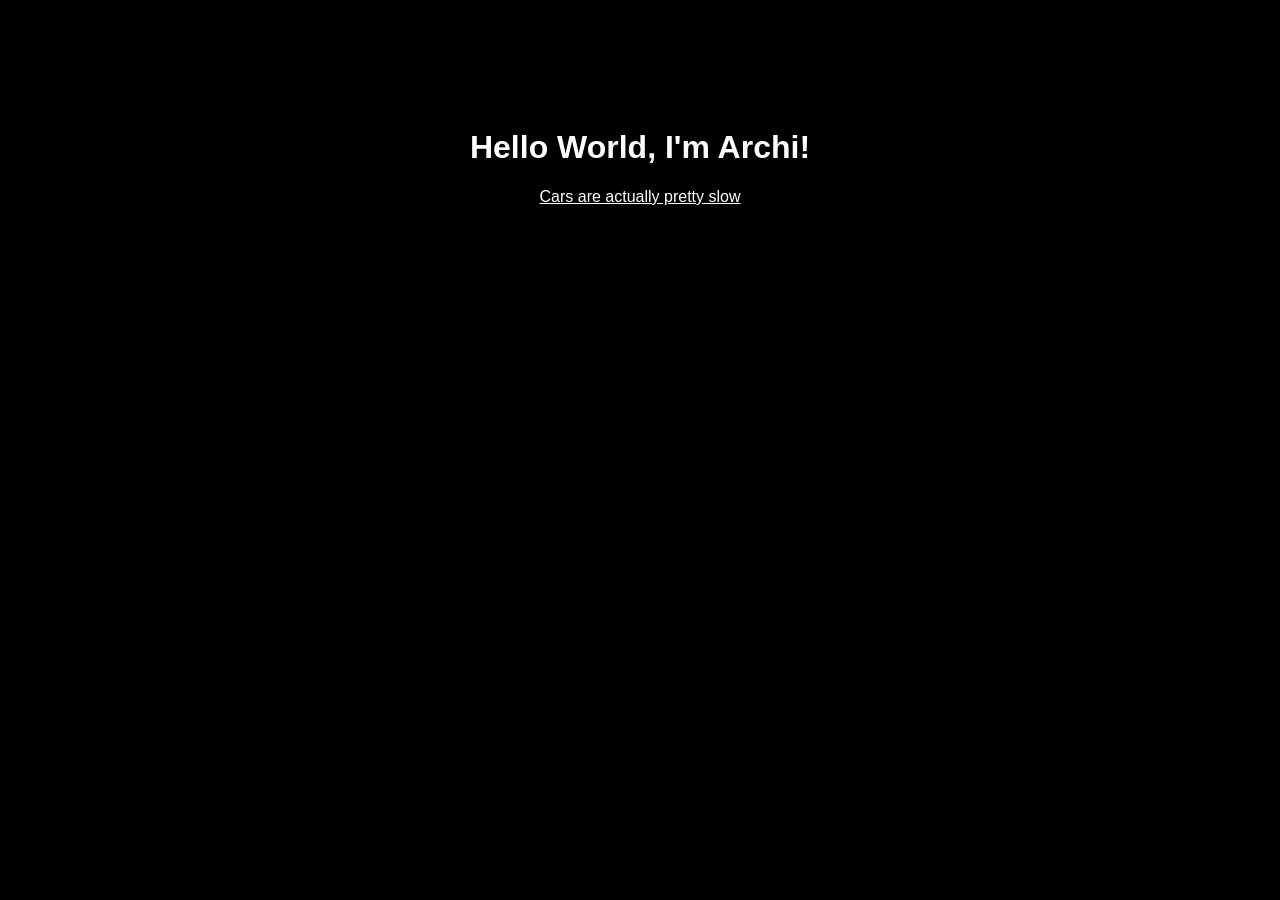
<file: index.html>
<!DOCTYPE html>
<html lang="en">
<head>
    <meta charset="UTF-8">
    <meta name="viewport" content="width=device-width, initial-scale=1.0">
    <title>Archi's Blog</title>
    <link rel="stylesheet" href="styles.css">
</head>
<body>
    <h1>Hello World, I'm Archi!</h1>

    <ul class="posts">
            <li>
                <a href="posts/cars-are-slow.html">
                    Cars are actually pretty slow
                </a>
            </li>
    </ul>

</body>
</html>
</file>
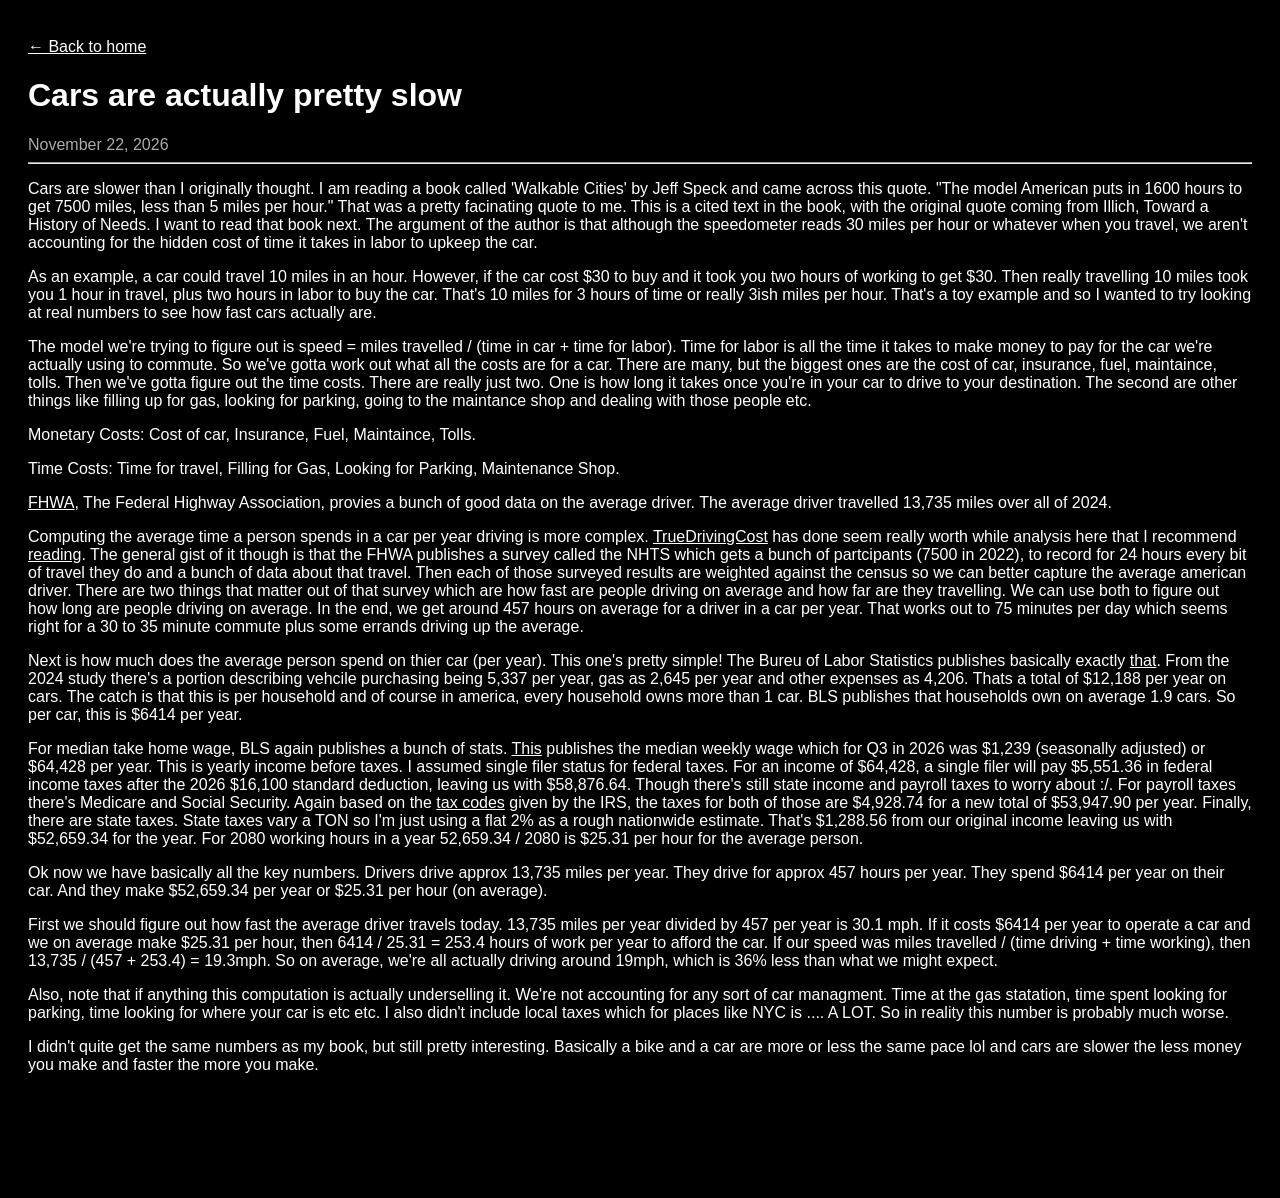
<file: posts/cars-are-slow.html>
<!DOCTYPE html>
<html lang="en">
<head>
    <meta charset="UTF-8">
    <meta name="viewport" content="width=device-width, initial-scale=1.0">
    <title>Cars are actually pretty slow</title>
    <link rel="stylesheet" href="../styles.css">
</head>

<body class="post">
    <main>
        <a href="../index.html">← Back to home</a>

        <h1>Cars are actually pretty slow</h1>
        <time datetime="2026-11-22">November 22, 2026</time>

        <hr>

        <p>
        
        Cars are slower than I originally thought. I am reading a book called 'Walkable Cities' by Jeff Speck
        and came across this quote. "The model American puts in 1600 hours to get 7500 miles, less than 5 miles
        per hour." That was a pretty facinating quote to me. This is a cited text in the book, with the original 
        quote coming from Illich, Toward a History of Needs. I want to read that book next. The argument of the author
        is that although the speedometer reads 30 miles per hour or whatever when you travel, we aren't accounting
        for the hidden cost of time it takes in labor to upkeep the car. 
        </p>

        <p>

        As an example, a car could travel 10 miles in an hour. However, if the car cost $30 to buy and it took you two hours of 
        working to get $30. Then really travelling 10 miles took you 1 hour in travel, plus two hours in labor to buy the car.
        That's 10 miles for 3 hours of time or really 3ish miles per hour. That's a toy example and so I wanted to try looking 
        at real numbers to see how fast cars actually are.

        </p>

        <p>
        The model we're trying to figure out is speed = miles travelled / (time in car + time for labor).
        Time for labor is all the time it takes to make money to pay for the car we're actually using to commute.
        So we've gotta work out what all the costs are for a car. There are many, but the biggest ones are the
        cost of car, insurance, fuel, maintaince, tolls. Then we've gotta figure out the time costs. There are really just two.
        One is how long it takes once you're in your car to drive to your destination. The second are other things like filling
        up for gas, looking for parking, going to the maintance shop and dealing with those people etc.

        </p>

        </p>
        Monetary Costs: Cost of car, Insurance, Fuel, Maintaince, Tolls.

        </p>
        </p>
        Time Costs: Time for travel, Filling for Gas, Looking for Parking, Maintenance Shop.
        </p>

        <p>
        <a href="https://www.fhwa.dot.gov/policyinformation/pubs/our_nations_highways_2026/drivers.cfm">FHWA</a>, The Federal
        Highway Association, provies a bunch of good data on the average driver. The average driver travelled 13,735 miles over
        all of 2024.
        </p>

        <p>
        Computing the average time a person spends in a car per year driving is more complex. <a href="https://truedrivingcost.com">TrueDrivingCost</a> has done seem really worth while analysis here that I recommend <a href=https://truedrivingcost.com/articles/how-many-hours-americans-drive#the-numbers>reading</a>. 
        The general gist of it though is that the FHWA publishes a survey called the NHTS which gets a bunch of partcipants (7500 in 2022), to record
        for 24 hours every bit of travel they do and a bunch of data about that travel. Then each of those surveyed results are weighted against the 
        census so we can better capture the average american driver. There are two things that matter out of that survey which are how fast are people 
        driving on average and how far are they travelling. We can use both to figure out how long are people driving on average.
        In the end, we get around 457 hours on average for a driver in a car per year. That works out to 75 minutes per day which seems right for a 30
        to 35 minute commute plus some errands driving up the average.
        </p>

        <p>
        Next is how much does the average person spend on thier car (per year). This one's pretty simple! The Bureu of Labor Statistics publishes basically
        exactly <a href="https://www.bls.gov/opub/reports/consumer-expenditures/2024/home.htm">that</a>.
        From the 2024 study there's a portion describing vehcile purchasing being 5,337 per year, gas as 2,645 per year and other expenses as 4,206.
        Thats a total of $12,188 per year on cars. The catch is that this is per household and of course in america, every household owns more than 1 car.
        BLS publishes that households own on average 1.9 cars. So per car, this is $6414 per year.
        </p>

        <p>
        For median take home wage, BLS again publishes a bunch of stats. <a href="https://www.bls.gov/news.release/wkyeng.htm">This</a> publishes 
        the median weekly wage which for Q3 in 2026 was $1,239 (seasonally adjusted) or $64,428 per year. This is yearly income before taxes. 
        I assumed single filer status for federal taxes. For an income of $64,428, a single filer will pay $5,551.36 in federal income taxes 
        after the 2026 $16,100 standard deduction, leaving us with $58,876.64. Though there's still state income and payroll taxes to worry about :/. 
        For payroll taxes there's Medicare and Social Security. Again based on the <a href="https://www.irs.gov/taxtopics/tc751">tax codes</a> given 
        by the IRS, the taxes for both of those are $4,928.74 for a new total of $53,947.90 per year. Finally, there are state taxes. 
        State taxes vary a TON so I'm just using a flat 2% as a rough nationwide estimate. That's $1,288.56 from our original income leaving us 
        with $52,659.34 for the year. For 2080 working hours in a year 52,659.34 / 2080 is $25.31 per hour for the average person.
        </p>

        <p>
        Ok now we have basically all the key numbers. Drivers drive approx 13,735 miles per year. They drive for approx 457 hours per year. 
        They spend $6414 per year on their car. And they make $52,659.34 per year or $25.31 per hour (on average).
        </p>

        <p>
        First we should figure out how fast the average driver travels today. 13,735 miles per year divided by 457 per year is 30.1 mph.

        If it costs $6414 per year to operate a car and we on average make $25.31 per hour, then 6414 / 25.31 = 253.4 hours of work per year to 
        afford the car. 

        If our speed was miles travelled / (time driving + time working), then 13,735 / (457 + 253.4) = 19.3mph.

        So on average, we're all actually driving around 19mph, which is 36% less than what we might expect.
        </p>

        <p>
        Also, note that if anything this computation is actually underselling it. We're not accounting for any sort of car managment. Time at the gas
        statation, time spent looking for parking, time looking for where your car is etc etc. I also didn't include local taxes which for places like 
        NYC is .... A LOT. So in reality this number is probably much worse.
        </p>

        <p>
        I didn't quite get the same numbers as my book, but still pretty interesting. Basically a bike and a car are more or less the same pace lol and
        cars are slower the less money you make and faster the more you make. 
        </p>


    </main>
</body>
</html>
</file>
<file: styles.css>
body {
    font-family: Arial, sans-serif;
    background: #000000;
    color: #ffffff;
    text-align: center;
    padding: 100px 20px;
}

h1 {
    color: #ffffff;
}

.post {
    text-align: left;
    padding-top: 30px;
}

.posts {
    list-style: none;
    padding: 0;
}

a {
    color: #ffffff;
}

time {
    color: #aaaaaa;
}
</file>
